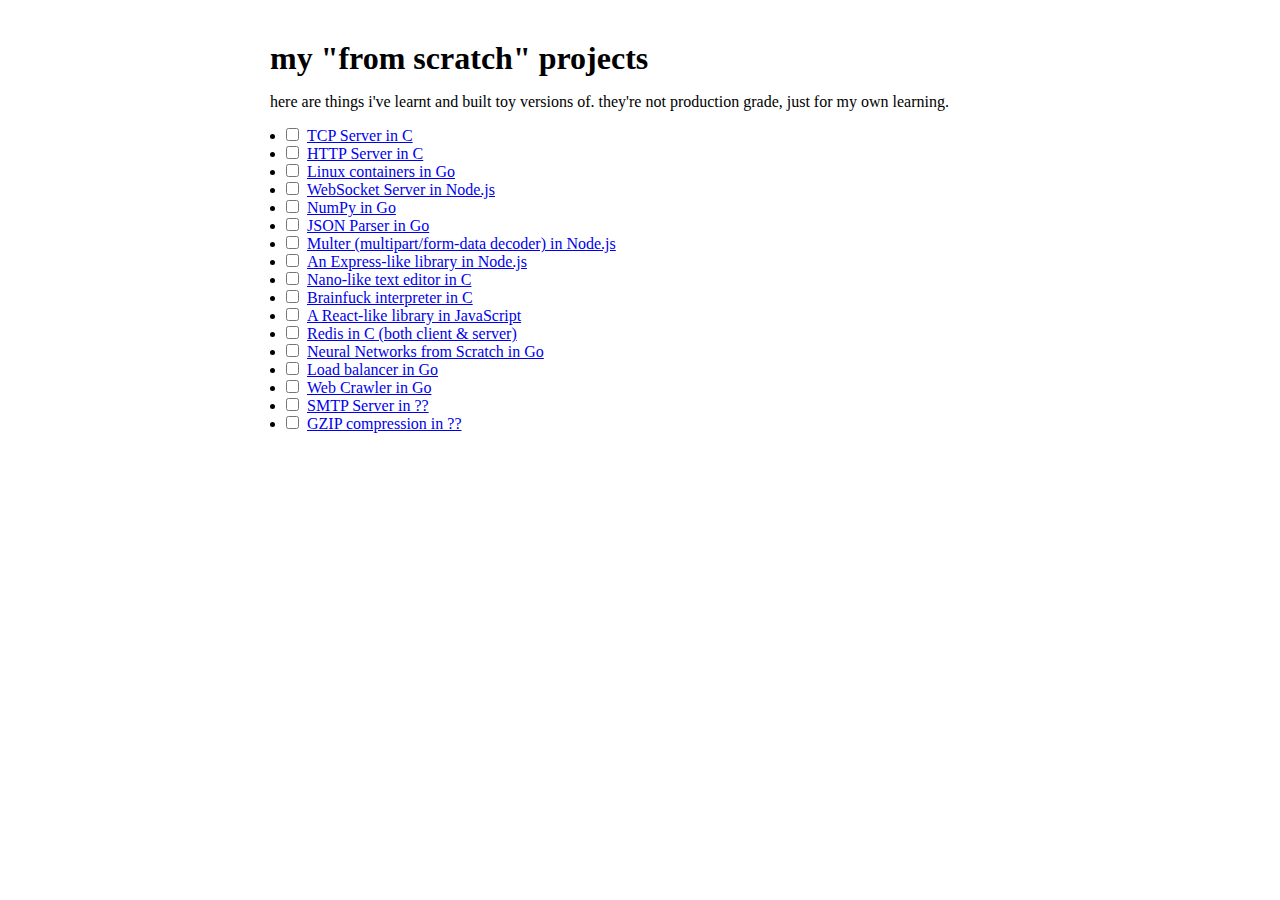
<file: blogs/from-scratch.html>
<!DOCTYPE html>
<html lang="en">

<head>
    <meta charset="UTF-8" />
    <meta name="viewport" content="width=device-width, initial-scale=1.0" />
    <title>My From-Scratch Projects</title>
    <meta name="description"
        content="Things that I created from scratch to understand internals and satisfy my curiosity." />
    <meta name="keywords"
        content="programming, Go, Golang, C programming, from scratch, coding concepts, computer science" />
    <meta name="author" content="Shoray2002" />
    <meta property="og:title" content="My From-Scratch Projects" />
    <meta property="og:description"
        content="Things that I created from scratch to understand internals and satisfy my curiosity." />
    <meta property="og:type" content="article" />
    <meta property="og:url" content="https://Shoray2002.github.io/blogs/from-scratch.html" />
    <meta name="twitter:card" content="summary_large_image" />
    <meta name="twitter:title" content="My From-Scratch Projects" />
    <link rel="canonical" href="https://Shoray2002.github.io/blogs/from-scratch.html" />

    <style>
        * {
            margin: 0;
            padding: 0;
            box-sizing: border-box;
        }

        #from-scratch-list>li>label>input {
            margin-right: 8px;
        }

        body {
            max-width: 788px;
            margin: 0 auto;
            padding: 24px;
        }

        h1,
        h2,
        h3,
        h4,
        h5,
        h6,
        p,
        [role="paragraph"] {
            margin: 16px 0;
        }

        .blog ul,
        .blog ol {
            margin: 8px 0 8px 16px;
        }

        .blog .blog__byline {
            margin-top: -8px;
        }

        code,
        .code-block {
            background-color: #d3d3d3;
            padding: 1px 2px;
            border-radius: 2px;
        }

        .code-block {
            display: block;
            margin: 8px 0 16px;
            padding: 8px;
            white-space: pre;
            overflow: auto;
        }

        blockquote {
            background: #f9f9f9;
            border-left: 8px solid #ccc;
            margin: 16px 0;
            padding: 8px;
        }

        blockquote:before {
            color: #ccc;
            content: open-quote;
            font-size: 3rem;
            line-height: 0.1rem;
            margin-right: 0.25rem;
            vertical-align: bottom;
        }

        /* without this, subsequent <blockquote> elements were starting with only a single quote */
        blockquote:after {
            content: close-quote;
            visibility: hidden;
        }

        hr {
            margin: 24px 0;
        }

        .print-only {
            display: none;
        }

        @media print {
            .print-only {
                display: block;
            }

            .no-print {
                display: none;
            }
        }
    </style>
</head>

<body class="blog">
    <h1>my "from scratch" projects</h1>

    <p>
        here are things i've learnt and built toy versions of. they're not production grade, just for my own learning.
    </p>

    <ul id="from-scratch-list"></ul>

    <script>
        const projects = [
            { title: "TCP Server in C", done: false, github: "" },
            { title: "HTTP Server in C", done: false, github: "" },
            { title: "Linux containers in Go", done: false, github: "" },
            {
                title: "WebSocket Server in Node.js",
                done: false,
                github: "",
            },
            { title: "NumPy in Go", done: false, github: "" },
            { title: "JSON Parser in Go", done: false, github: "" },
            {
                title: "Multer (multipart/form-data decoder) in Node.js",
                done: false,
                github: "",
            },
            { title: "An Express-like library in Node.js", done: false, github: "" },
            { title: "Nano-like text editor in C", done: false, github: "" },
            { title: "Brainfuck interpreter in C", done: false, github: "" },
            { title: "A React-like library in JavaScript", done: false, github: "" },
            { title: "Redis in C (both client & server)", done: false, github: "" },
            {
                title: "Neural Networks from Scratch in Go",
                done: false,
                github: "",
            },
            { title: "Load balancer in Go", done: false, github: "" },
            { title: "Web Crawler in Go", done: false, github: "" },
            { title: "SMTP Server in ??", done: false, github: "" },
            { title: "GZIP compression in ??", done: false, github: "" },
        ];

        const $list = document.getElementById("from-scratch-list");

        projects.forEach((project) => {
            const $li = document.createElement("li");

            const $label = document.createElement("label");

            const $input = document.createElement("input");
            $input.type = "checkbox";
            $input.checked = project.done;

            $label.appendChild($input);

            const $a = document.createElement("a");
            $a.href = project.github || "#";
            $a.target = "_blank";
            $a.appendChild(document.createTextNode(project.title));
            $label.appendChild($a);

            $li.appendChild($label);
            $list.appendChild($li);
        });
    </script>
</body>

</html>
</file>
